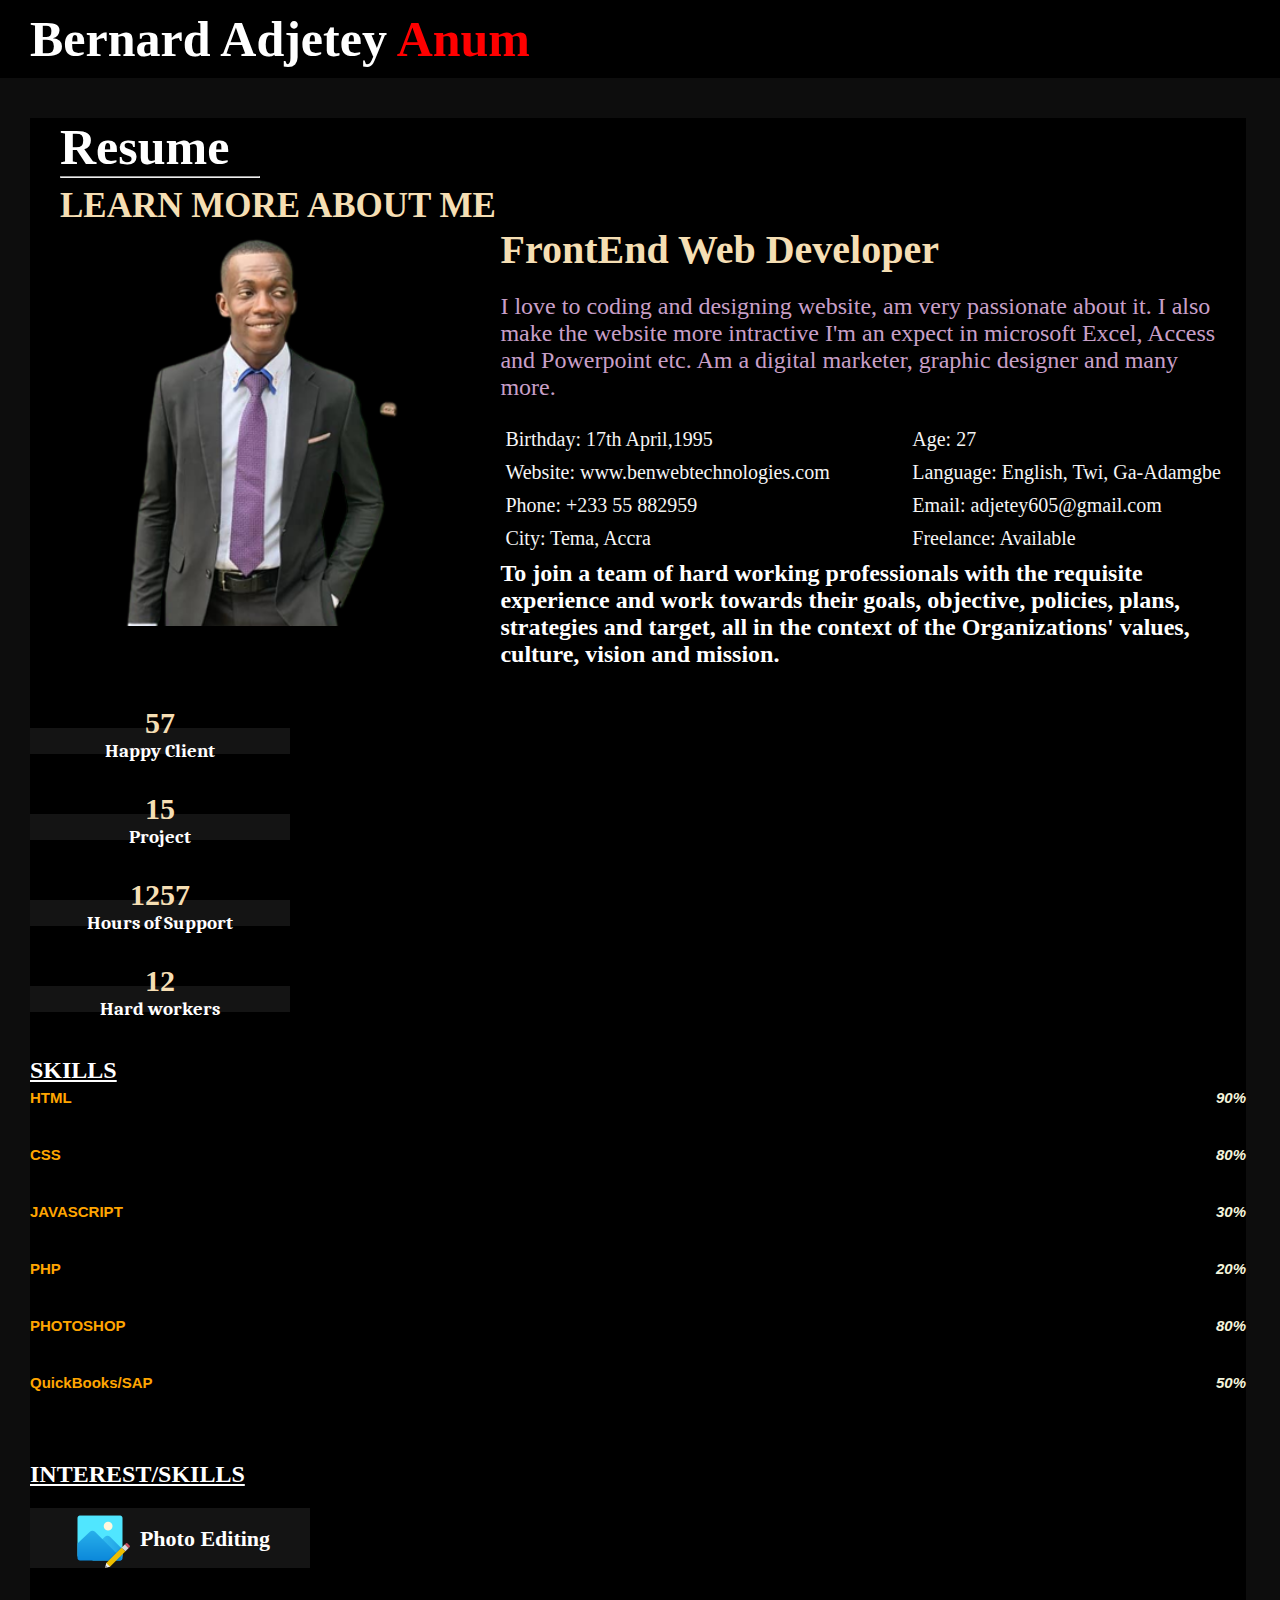
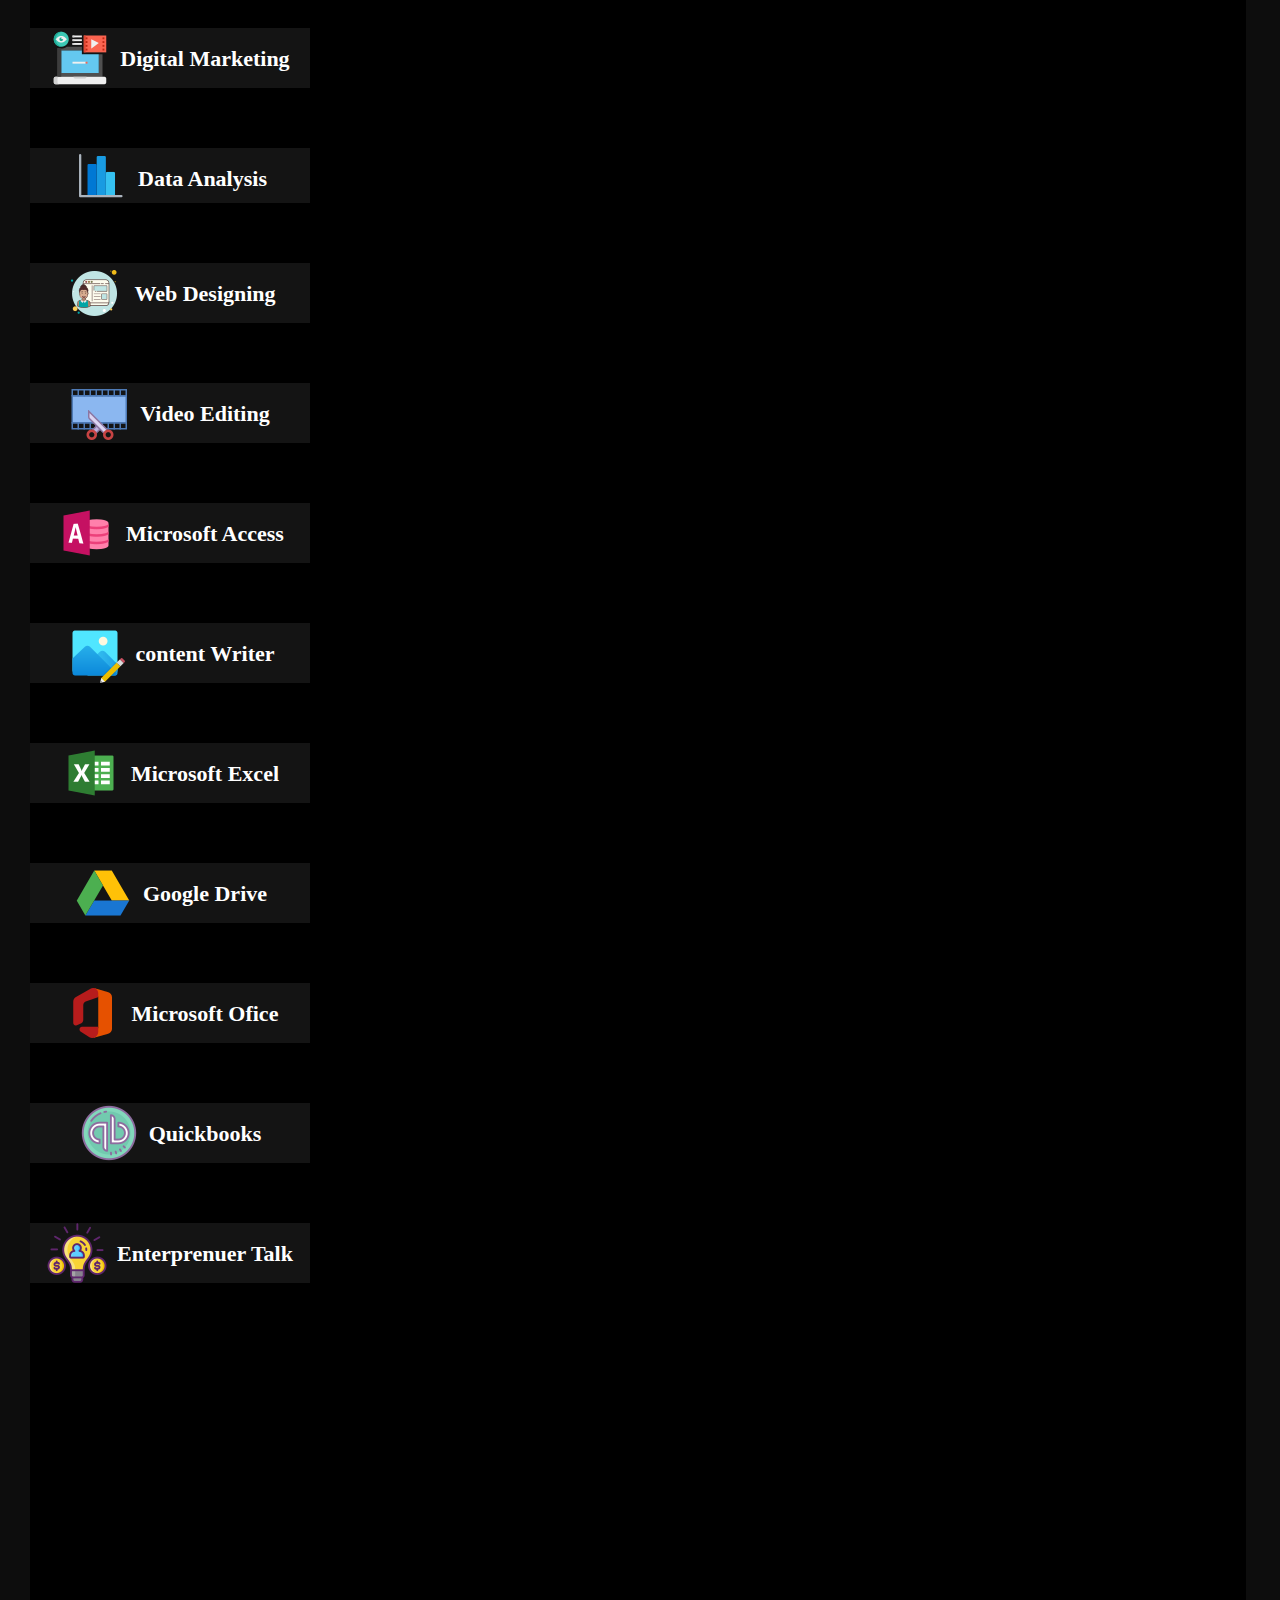
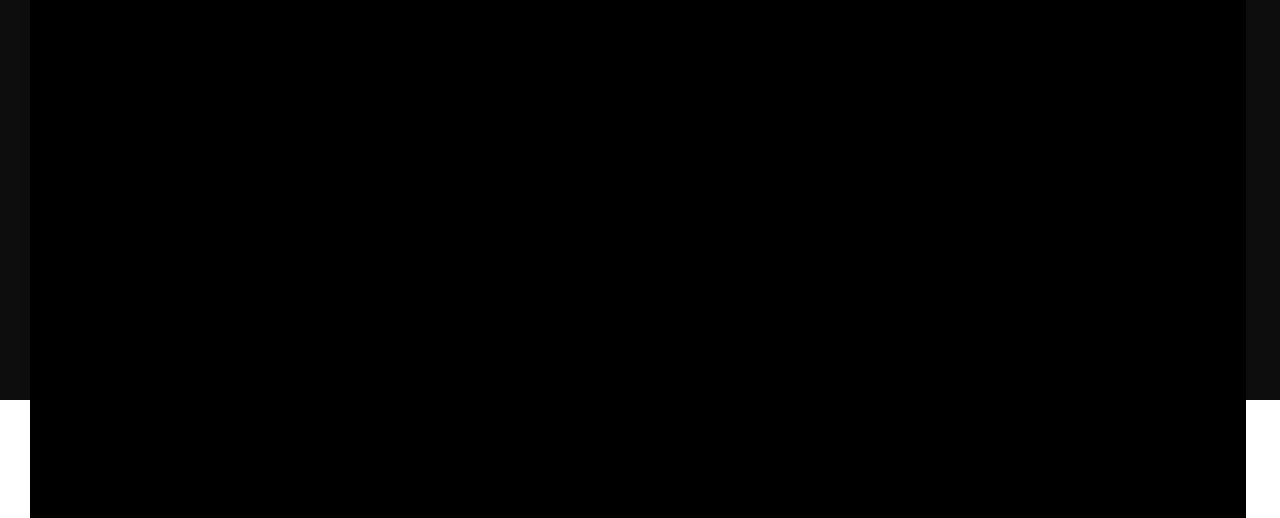
<file: resume.html>
<!DOCTYPE html>
<html>
<head>
	<meta charset="utf-8">
	<meta name="viewport" content="width=device-width, initial-scale=1">
	<title>My Portfolio</title>
	<link rel="stylesheet" type="text/css" href="resume.css">
    <link rel="preconnect" href="https://fonts.googleapis.com">
<link rel="preconnect" href="https://fonts.gstatic.com" crossorigin>
<link href="https://fonts.googleapis.com/css2?family=Caladea:wght@400;700&display=swap" rel="stylesheet">
	<link rel="stylesheet" href="https://cdnjs.cloudflare.com/ajax/libs/font-awesome/6.2.0/css/all.min.css" integrity="sha512-xh6O/CkQoPOWDdYTDqeRdPCVd1SpvCA9XXcUnZS2FmJNp1coAFzvtCN9BmamE+4aHK8yyUHUSCcJHgXloTyT2A==" crossorigin="anonymous" referrerpolicy="no-referrer" />
    <link href="https://cdn.jsdelivr.net/npm/bootstrap@5.2.0/dist/css/bootstrap.min.css" rel="stylesheet" integrity="sha384-gH2yIJqKdNHPEq0n4Mqa/HGKIhSkIHeL5AyhkYV8i59U5AR6csBvApHHNl/vI1Bx" crossorigin="anonymous">
</head>
<body>
	<section class="main">
		<div class="navbar">
			<div class="logo">
				<h1>Bernard Adjetey <span>Anum</span></h1>
			</div>
				<ul>
					<li><a class="nav-link active" aria-current="page" href="index.html">Home</a></li>
					<li><a href="index.html #about">About</a></li>
					<li><a href="resume.html">Resume</a></li>
					<li><a href="#services">Services</a></li>
					<li><a href="#contact">Contact</a></li>
				</ul>
		</div>

		
		<div class="content">
			<div class="resume">
				<h5>Resume <hr width="200px"></h5>
				<h1>LEARN MORE ABOUT ME</h1>

				<div class="resume-content">
					<img width="400px" height="400px" src="bernard-cut.png">
					<div class="resume-title">
						<h2>FrontEnd Web Developer</h2>
						<p>I love to coding and designing website, am very passionate about it. I also make the website more intractive I'm an expect in microsoft Excel, Access and Powerpoint etc. Am a digital marketer, graphic designer and many more.</p>
						<div class="resume-list">
							<ul class="list-1">
								<li><i class="right-angle"></i>Birthday: 17th April,1995</li>
								<li>Website: www.benwebtechnologies.com</li>
								<li>Phone: +233 55 882959</li>
								<li>City: Tema, Accra</li>
							</ul>

							<ul class="list-2">
								<li>Age: 27</li>
								<li>Language: English, Twi, Ga-Adamgbe</li>
								<li>Email: adjetey605@gmail.com</li>
								<li>Freelance: Available</li>
							</ul>
						</div>

						<h4>To join a team of hard working professionals with the requisite experience and work towards their goals, objective, policies, plans, strategies and target, all in the context of the Organizations' values, culture, vision and mission.
						</h4>
					</div>
				</div>
			  </div>

			   <div class="container pt-9">
				<div class="row">
					<div class="col-md col-sm-6" >
						<div class="box-project p-3">
							<i class="fa fa-building" aria-hidden="true"></i><br>
							<span data-toggle="counter-up">57</span>
							<h3>Happy Client</h3>
						</div>
					</div>
					<div class="col-md col-sm-6" >
						<div class="box-project p-3">
							<i class="fa fa-users" aria-hidden="true"></i><br>
							<span data-toggle="counter-up">15</span>
							<h3>Project</h3>
						</div>
					</div>
					<div class="col-md col-sm-6">
						<div class="box-project p-3">
							<i class="fa fa-building" aria-hidden="true"></i><br>
							<span data-toggle="counter-up">1257</span>
							<h3>Hours of Support</h3>
						</div>
					</div>
					<div class="col-md col-sm-6" >
						<div class="box-project p-3">
							<i class="fa fa-users" aria-hidden="true"></i><br>
							<span data-toggle="counter-up">12</span>
							<h3>Hard workers</h3>
						</div>
					</div>
				</div>
			
		
		        <!----------- skills ---------------->
       
			 <div class="skills container">
				<div class="section-title">
				<h2>Skills</h2>
				</div>
				<div class="row">
					<div class="col-lg-6 col-md-">
						<div class="talent">
							<span class="skill">HTML<i class="val">90%</i></span>
							<div class="progress" style="height:20px">
								<div class="progress-bar" role="progressbar" aria-valuenow="90" aria-valuemin="0" aria-valuemax="90" style="width:90%;height:20px"></div>
							</div>
						</div>

						<div class="talent">
							<span class="skill">CSS<i class="val">80%</i></span>
							<div class="progress" style="height:20px">
								<div class="progress-bar" style="width:80%;height:20px"></div>
							</div>

						</div>

						<div class="talent">
							<span class="skill">JAVASCRIPT<i class="val">30%</i></span>
							<div class="progress" style="height:20px">
								<div class="progress-bar" style="width:30%;height:20px"></div>
							</div>

						</div>
					</div>

					<div class="col-lg-6">
						<div class="talent">
							<span class="skill">PHP<i class="val">20%</i></span>
							<div class="progress" style="height:20px">
								<div class="progress-bar" style="width:20%;height:20px"></div>
							</div>

						</div>

						<div class="talent">
							<span class="skill">PHOTOSHOP<i class="val">80%</i></span>
							<div class="progress" style="height:20px">
								<div class="progress-bar" style="width:80%;height:20px"></div>
							</div>

						</div>

						<div class="talent">
							<span class="skill">QuickBooks/SAP<i class="val">50%</i></span>
							<div class="progress" style="height:20px">
								<div class="progress-bar" style="width:50%;height:20px"></div>
							</div>

						</div>
					</div>

				</div>



               

			    <div class="container pt-9">
					<div class="section-title" id="skills">
						<h2>Interest/Skills</h2>
				    </div>
					<div class="row">
						<div class="col-lg col-md-6" >
							<div class="box p-3">
								<img src="icons8-edit-image-60.png">
			                    <p>Photo Editing</p>
							</div>
						</div>
						<div class="col-lg col-md-6" >
							<div class="box p-3">
								<img src="icons8-digital-marketing-60.png">							
								<p>Digital Marketing</p>
							</div>
						</div>
						<div class="col-lg col-md-6">
							<div class="box p-3">
								<img src="icons8-analytics-55.png">							
								<p>Data Analysis</p>
							</div>
						</div>
						<div class="col-lg col-md-6" >
							<div class="box p-3">
								<img src="icons8-brown-hair-lady-window-60.png">	
								<p>Web Designing</p>
							</div>
						</div>
					</div>
					
					<div class="row">
						<div class="col-md">
							<div class="box p-3">
								<img src="icons8-video-trimming-60.png">
			                    <p>Video Editing</p>
							</div>
						</div>
						<div class="col-md" >
							<div class="box p-3">
								<img src="icons8-microsoft-access-60.png">							
								<p>Microsoft Access</p>
							</div>
						</div>
						<div class="col-md">
							<div class="box p-3">
								<img src="icons8-edit-image-60.png">								
								<p>content Writer</p>
							</div>
						</div>
						<div class="col-md" >
							<div class="box p-3">
								<img src="icons8-microsoft-excel-60.png">
								<p>Microsoft Excel</p>
							</div>
						</div>
					</div>
					
					<div class="row">
						<div class="col-md">
							<div class="box p-3">
							<img src="icons8-google-drive-60.png">	
			                    <p>Google Drive</p>
							</div>
						</div>
						<div class="col-md" >
							<div class="box p-3">
								<img src="icons8-microsoft-office-2019-60.png">								
								<p>Microsoft Ofice</p>
							</div>
						</div>
						<div class="col-md">
							<div class="box p-3">
							<img src="icons8-quickbooks-60.png">							
								<p>Quickbooks</p>
							</div>
						</div>
						<div class="col-md" >
							<div class="box p-3">
						    <img src="icons8-entrepreneur-60.png">		
								<p>Enterprenuer Talk</p>
							</div>
						</div>
					</div>	



                </div>





		    </div>

	    </div>

























	<script src="https://cdn.jsdelivr.net/npm/bootstrap@5.2.0/dist/js/bootstrap.bundle.min.js" integrity="sha384-A3rJD856KowSb7dwlZdYEkO39Gagi7vIsF0jrRAoQmDKKtQBHUuLZ9AsSv4jD4Xa" crossorigin="anonymous">

	</script>

</body>
</html>
</file>
<file: resume.css>
*{
	margin: 0;
	padding: 0;
    box-sizing: border-box;
}
.main{
	width: 100%;
	height: 400vh;
	color: white;
	background-color: rgba(0, 0, 0, 0.95);
	background-position: center;
	background-size: cover;
}
.logo h1{
	width: 650px;
	color: white;
	font-size: 50px;
	font-family: "Times New Roman", Times, serif;
	/* font-family: "Times New Roman", sans-serif; */
	display: inline-block;
	margin-top: 10px;
	margin-left: 30px;
	padding-bottom: 10px;
	cursor: pointer;
	transition: 0.5s ease-in;
}
.logo h1:hover{
	color: orange;
	text-decoration: underline;
}
.logo h1 span{
	color: red;
}
.navbar{
	background-color: black;
	display: flex;
	
}
.navbar ul{
	width: 100%;
	display: flex;
	justify-content: right;
	margin-top: -80px;
}
.navbar ul li{
	list-style: none;
	margin-right: 50px;
    margin-top: 30px;
   
}
.navbar ul li a{
	color: white;
	font-size: 20px;
    text-decoration: none;
    position: relative; 
	font-family: "Times New Roman", Times, serif;
}
.navbar ul li a::after{
	content: '';
	width: 0;
	height: 2px;
	position: absolute;
	left: 0;
	bottom: -5px;
    background-color: wheat;
    transition: 0.4s ease-in-out;
}
.navbar ul li a:hover::after{
	width: 100%;
}
.content{
	width: 95%;
	height: 400vh;
	background-color: black;
	margin-top: 40px;
	margin-left: 30px;

}
.resume{
	margin-left: 30px;
}
.resume h5{
	color: white;
    font-size: 50px;
    margin-top: 30px;
    margin-bottom: 8px;
}
.resume h1{
	color: wheat;
	font-size: 35px;
	margin-right: 20px;
}
.resume-content{
	display: flex;
	justify-content: space-around;
}
.resume-title{
	margin-left: 40px;
	padding: 0px 20px;
}
.resume-title h2{
	color: wheat;
	font-size: 40px;
	margin-bottom: 20px;
	font-weight: 700;
}
.resume-title p{
	color: #fcfc;
	font-size: 24px;
	margin-bottom: 17px;
}
.resume-list{
	display: flex;
	justify-content: space-between;
	align-items: center;
}
.resume-list ul {
	list-style-type: none ;
}
.resume-list ul li{
	font-size: 20px;
	color: whitesmoke;
	/*padding: 10px;*/
	margin: 10px 5px;
}
 h4{
	font-size: 24px;
	color: white;

}

@media (max-width:550px ){
	.resume h1{ font-size: 25px; }
	.resume h5{ font-size: 20px; margin-top: -10px; }
	.resume-title{display: flex;
		 flex-direction: column;
		align-items: center;}
	.resume-title h2{ font-size: 25px;}
	.resume-title p{ font-size: 15px; padding: 0 30px;}  
	.resume-content img{ width: 350px;
	                  height: 350px; }
	.about-container{ height: 750px; }                  
	.resume-content{ display: flex;
	       flex-direction: column;
	       align-items: center;
	       position: relative; 
	       min-height: 100vh;}  
}

@media (max-width:992px ){
	/* .navbar{ display: flex;
	  justify-content: space-between;}
	.logo h1{ font-size: 40px;}
	.navbar ul{ display: block;
	            float: right;
			    } */
	.resume h1{ font-size: 30px; }
	.resume h5{ font-size: 20px; margin-top: -10px; }
	.resume-title h2{ font-size: 25px;}
	.resume-titlet p{ font-size: 15px;}  
	.resume-content img{ width: 350px;
	                  height: 350px; }
	.about-container{ height: 750px; }                  
	.resume-content{ display: flex;
	       flex-direction: column;
	       align-items: center;
	       position: relative; 
	       min-height: 100vh;}
	/* .about{align-items: center;
	       display: flex;
	       flex-direction: column;}        */
	}


    /* Project Box */
.box-project{
	background-color: rgba(225, 225, 225, 0.09);
	width: 260px;
	height: auto;
	justify-content: center;
	align-items: center;
	display: flex;
	flex-direction: column;
    /* position: relative; */
	margin-top: 60px;`

	border-radius: 10px;
}
.box-project i{
	margin-top: -20px;
} 

.box-project span{
	font-size: 30px;
	color: wheat;
	margin-top: -20px;
	font-weight: bold;
}
.box-project h3{
	margin-bottom: -8px;
	font-family: 'Caladea', serif;
}

@media (max-width:596px) {
	.box-project{ min-width: 350px;}
}


       /* Skills section styles */

.skills .section-title h2{
	margin-top: 45px;
	text-transform: uppercase;
	font-family: 'Times New Roman', Times, serif;
	margin-bottom: -5px;
	font-weight: bold;
	text-decoration: underline;
}
.skills .progress{
	display: block;
}
.skills .talent .skill{
	font-size: 15px;
	padding: 10px 0;
	/* margin: 8px; */
	font-weight: bold;
	font-family: poppins, sans-serif;
	color: orange;
	display: block;

}
.skills .talent .val{
	float: right;
	color: beige;
    
}



  /* Interest */

.box{
	background-color: rgba(225, 225, 225, 0.089);
	width: 280px;
	height: auto;
	display: flex;
	margin-top: 60px;
	justify-content: center;
	align-items: left;
	cursor: pointer;
	transform: 0.3s ease-out;
}  
.box:hover{
	box-shadow: 5px 5px 5px white;
	transform: scale(1.1);
}
.box p{
	margin-left: 10px;
	margin-top: 18px;
	font-family: 'Times New Roman', Times, serif;
	font-weight: bold;
	font-size: 22px;
}
.box img{
	display: inline-block;
}
#skills h2{
	margin-bottom: -40px;
	margin-top: 40px;
	text-decoration: underline;
}
</file>
